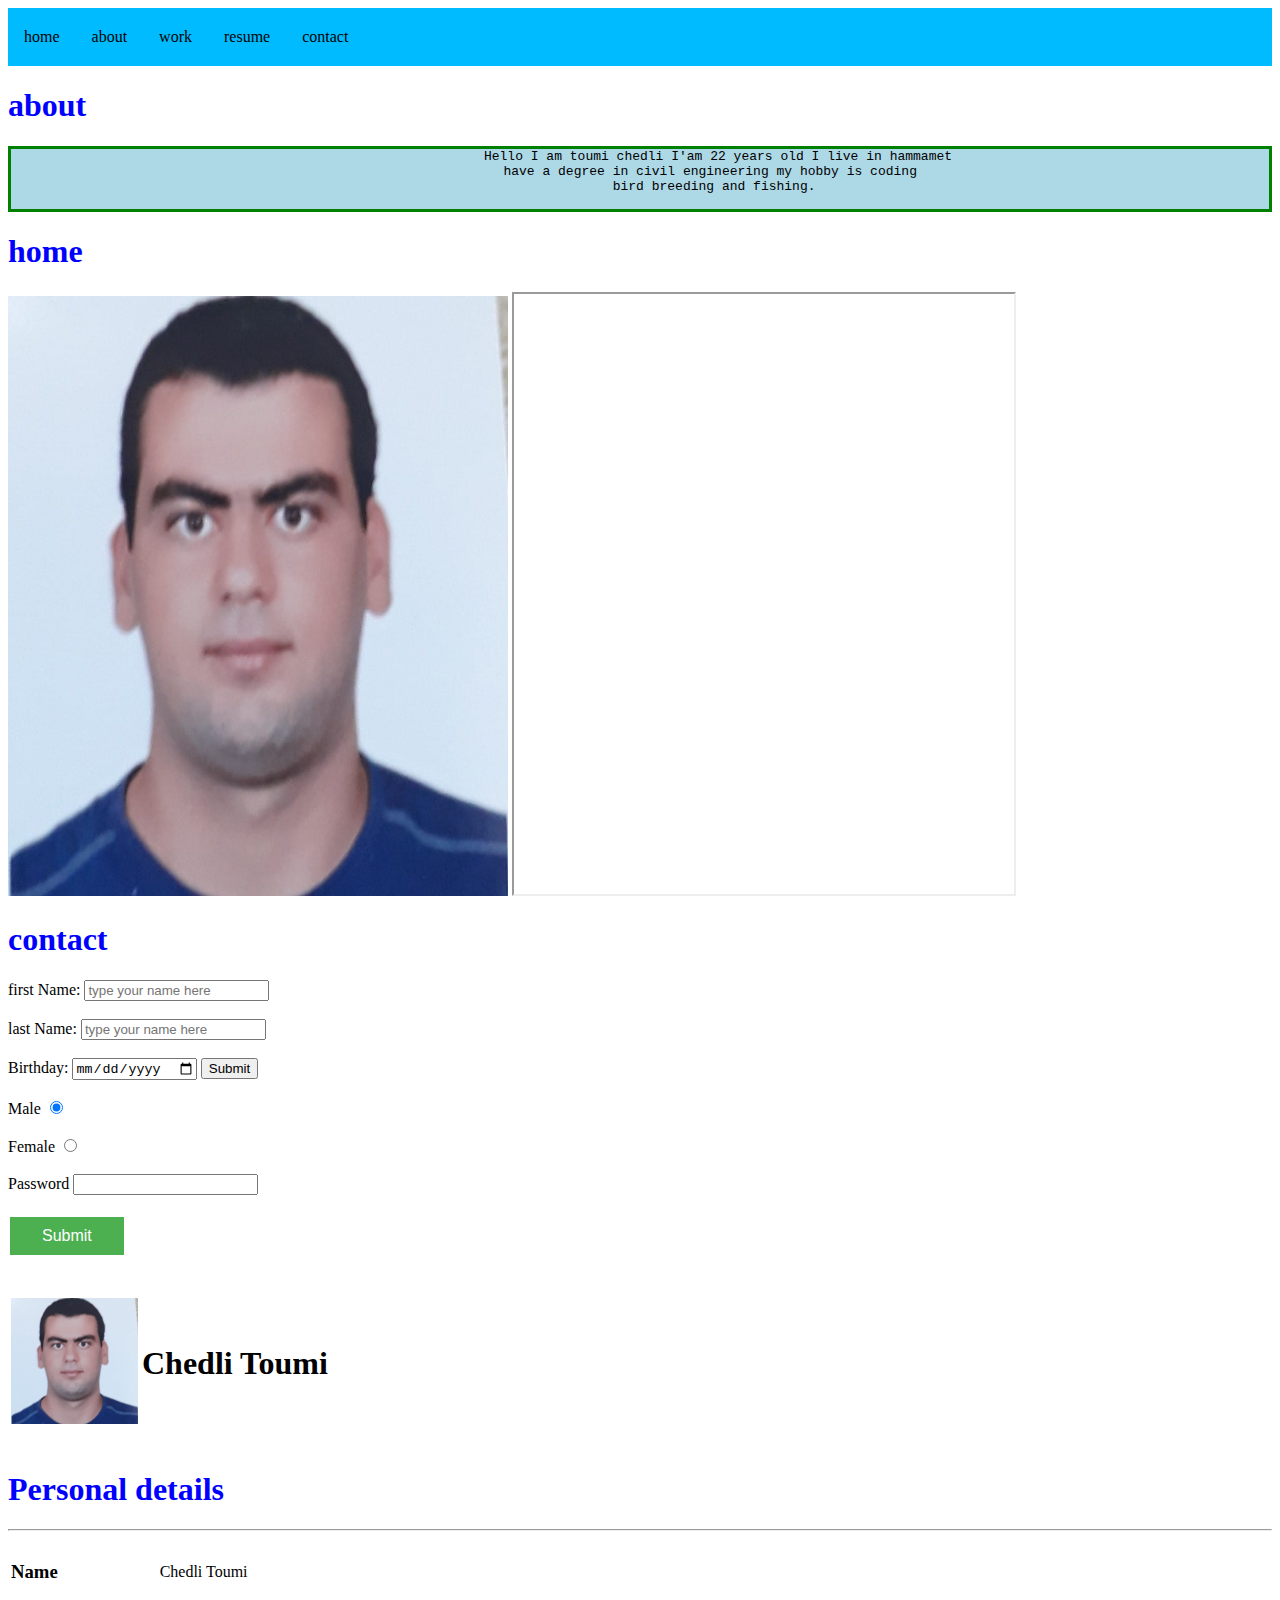
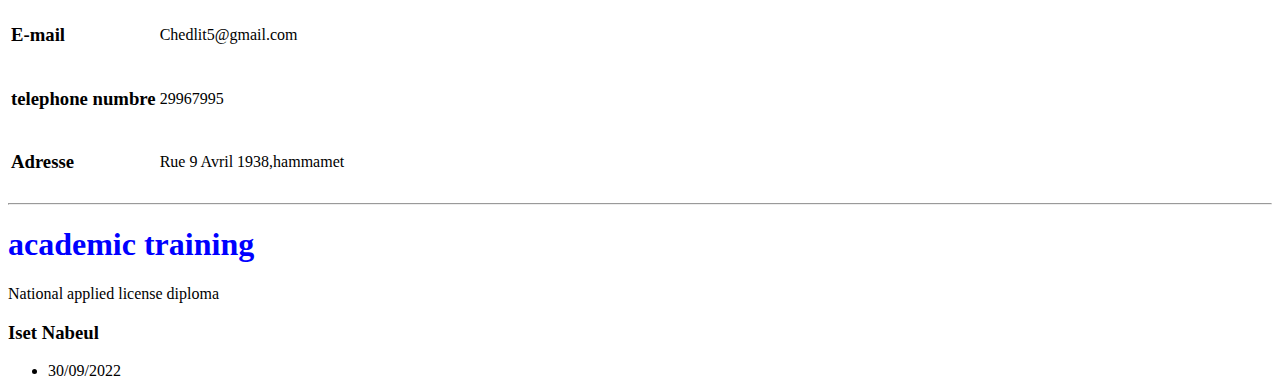
<file: index.html>
<!DOCTYPE html>
<html lang="en">
<head>
    <meta charset="UTF-8">
    <meta http-equiv="X-UA-Compatible" content="IE=edge">
    <meta name="viewport" content="width=device-width, initial-scale=1.0">
    <title>my first project</title>
    <link rel="stylesheet" href="style.css">
</head>
<body>
    <header class="nav">
        <nav class="color">  
        <ul class="list">           
            <li><a href="#home">home</a></li>
            <li><a href="#about">about</a></li>
            <li><a href="#work">work</a></li>
            <li><a href="#resume">resume</a></li>
            <li><a href="#contact">contact</a></li>
        </ul>
        </nav>
    </header>
        
    <a name="about"></a>
        <section>
            <h1 class="titre">about</h1>
            <div>
            <pre class="box">
                    Hello I am toumi chedli I'am 22 years old I live in hammamet
                    have a degree in civil engineering my hobby is coding  
                    bird breeding and fishing. 
            </div>
                </preS>


        </section>
        <a name="home" class="titre"></a>
        <section>
        <h1 class="titre"> home</h1>
       <img src="chedli.jpg" width=500 height="600">
       <iframe src="https://www.youtube.com/embed/OTOvkhTkCdk" width="500" height="600"></iframe>
    </section>
    <a name="contact"></a>
    <form>
        <h1 class="titre">contact</h1>
        <label> first Name:</label>
        <input  type="text" name="first name" placeholder="type your name here"/>
        <br>
        <br>
        <label> last Name:</label>
        <input  type="text" name="last name" placeholder="type your name here"/>
        <br>
        <br>
        <label>Birthday:</label>
        <input type="date" id="birthday" name="birthday">
        <input type="submit">
        <br>
        <br>
        <label for="male" >Male</label>
        <input type="radio" name="gender" id="male" value="male" checked>
        <br>
        <br>
        <label for="female">Female</label>
        <input type="radio" name="gender" id="female" value="female">
        <br>
        <br>
        <label>Password</label>
        <input type="password" name="password">
        <br>
        <br>
        <input type="submit" name="submit" class="button" >
    </form>
    <a name="resume"></a>
    <section>
        <br>
        <br>
    <table>
        <tr>
            <td>
                <img src="chedli.jpg" width="127px">
            </td>
            <td>
                <h1>
                    Chedli Toumi
                </h1>

            </td>
        </tr>
    </table>
    </section>
  <br>
  <!--personal details-->
  <section>
    <h1 class="titre">Personal details</h1>
    <hr>
    <table>
        <tr>
            <td>
                <h3>Name</h3>
            </td>  
            <td>
            <p>Chedli Toumi</p>
            </td>
        </tr>    
        <tr>
                <td>
                    <h3>E-mail</h3>
                </td>
                <td>
                <p>Chedlit5@gmail.com</p>
                <td>
        </tr>
        <tr>
                <td>
                    <h3>telephone numbre</h3>
                </td>
                <td>
                    <p>29967995</p>
                <td>
        </tr>
        <tr>                
                <td>
                    <h3>Adresse</h3>
                </td>
                <td>
                    <p>Rue 9 Avril 1938,hammamet</p>
                <td>
        </tr>
    </table>
  </section>
  <hr>
  <section>
    <h1 class="titre"><strong>academic training</strong></h1>
    <p>National applied license diploma</p>
    </section>
    <h3>Iset Nabeul</h3>
    <ul class="date"><li>30/09/2022</li></ul>
  </section>
</body>
</html>
</file>
<file: style.css>
.list {
    list-style-type: none;
    margin:0;
    padding: 0;
    overflow:hidden ;
    background-color: #00bbff;
  }
  
  li {
    float: left;
  }
  
  li a {
    display: block;
    color: black;
    text-align: center;
    padding: 20px 16px;
    text-decoration: none;
  }
  
  li a:hover {
    background-color:blue;
  }
    background-color:blue;

    
body {
    font-family: 'Times New Roman' ;
}
.box {
    text-align: center;
    border:  solid  green;
    background-color: lightblue;
    padding-left: 0%;
    padding-right: 0%;
}
.titre{
    color:blue ;
}
a:visited{
    color: brown;
}
.color{
    background-color: aqua;
}
.button{
    background-color: #4CAF50;
  border: none;
  color: white;
  padding: 10px 32px;
  text-align: center;
  text-decoration: none;
  display: inline-block;
  font-size: 16px;
  margin: 4px 2px;
  cursor: pointer;
}
</file>
